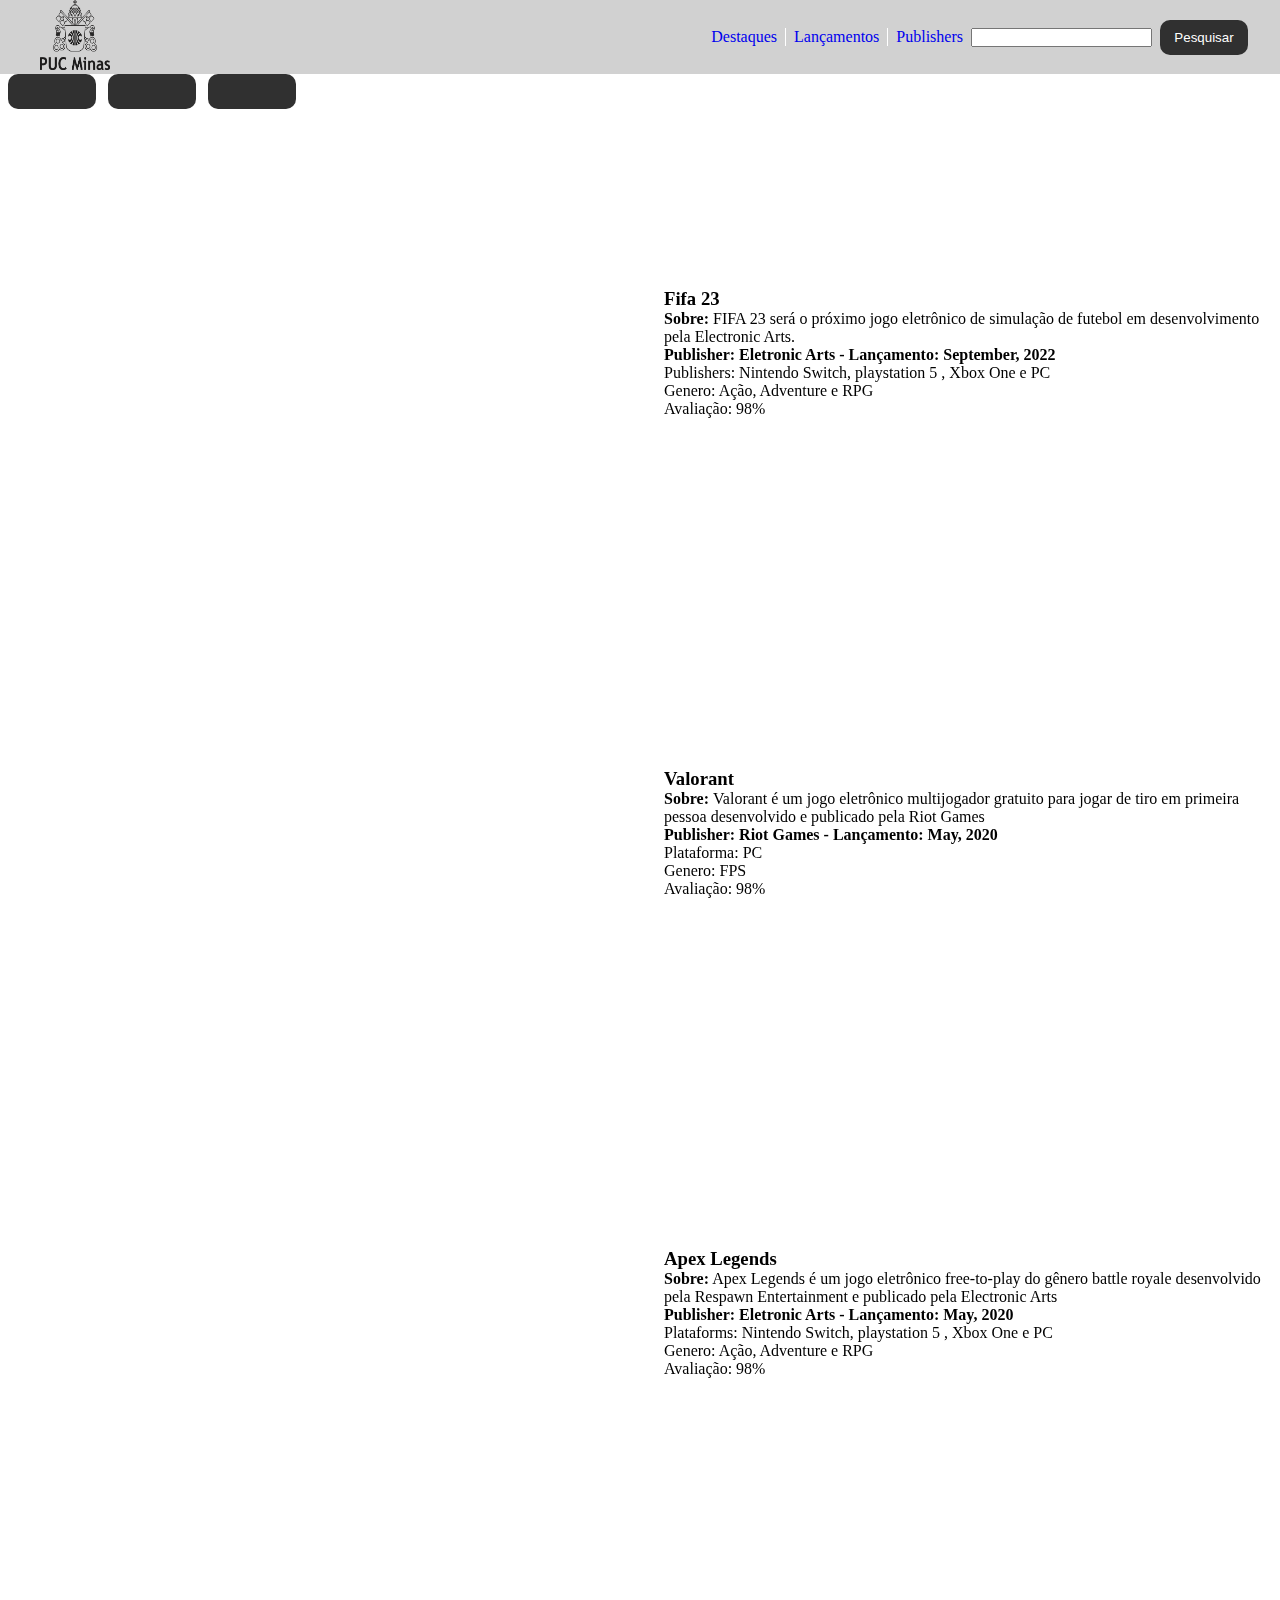
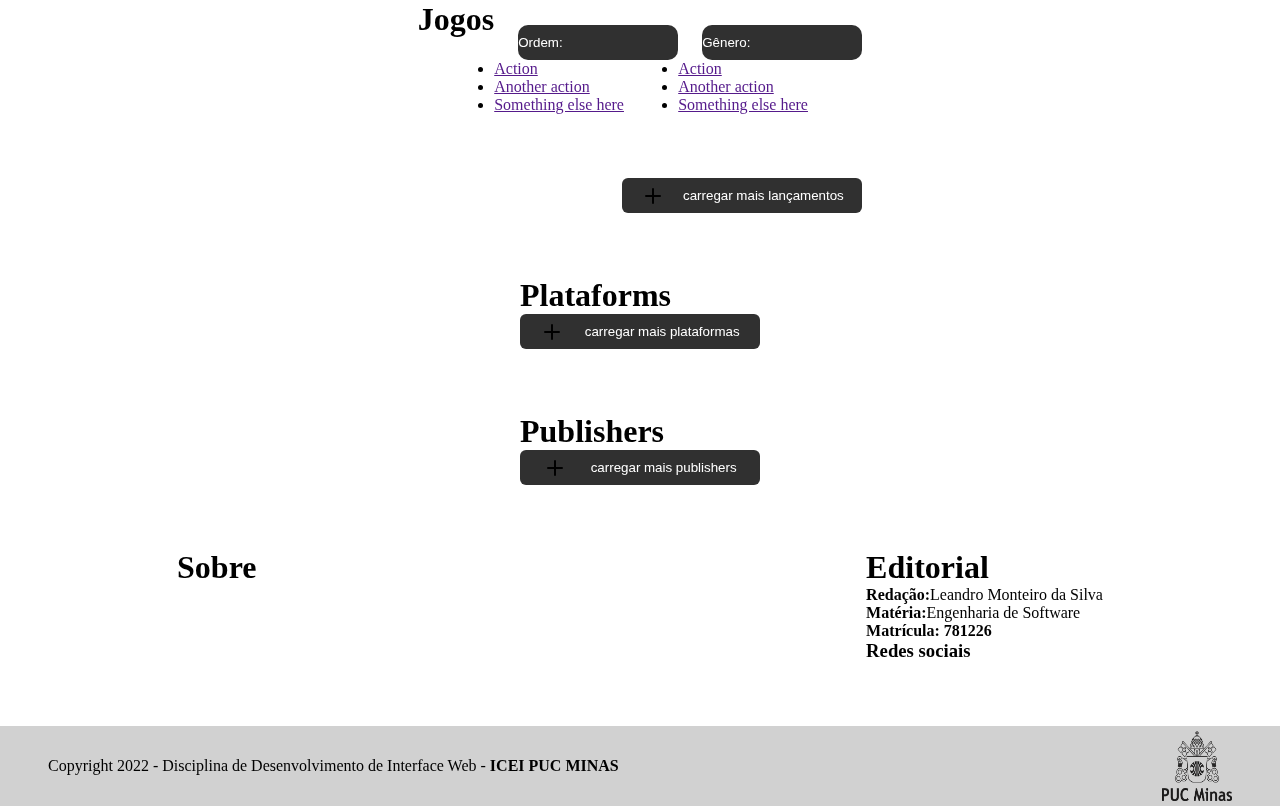
<file: index.html>
<!DOCTYPE html>
<html lang="en">

<head>
    <meta charset="UTF-8">
    <meta http-equiv="X-UA-Compatible" content="IE=edge">
    <meta name="viewport" content="width=device-width, initial-scale=1.0">
    <link href="https://cdn.jsdelivr.net/npm/bootstrap@5.2.1/dist/css/bootstrap.min.css" rel="stylesheet"
        integrity="sha384-iYQeCzEYFbKjA/T2uDLTpkwGzCiq6soy8tYaI1GyVh/UjpbCx/TYkiZhlZB6+fzT" crossorigin="anonymous">
    <link rel="icon" href="./assets/favicon.png" type="image/png">

    <title>Games</title>

    <link href="./src/styles/desktop.css" rel="stylesheet" />
    <link href="./src/styles/mobile.css" rel="stylesheet" />
</head>

<body>
    <header>
        <a class="header-menu" href="index.html">
            <img id="logo" src="./assets/favicon.png">
        </a>

        <div id="header-box">
            <a class="header-menu" href="#carouselExampleIndicators">Destaques</a>
            <a class="header-menu" href="#box-releases">Lançamentos</a>
            <a class="header-menu" href="#publisher-container">Publishers</a>

            <input id="txtSearch" type="search" class="texto-pesquisa">
            <button id="btnSearch" class="search-button">Pesquisar</button>
        </div>
    </header>

    <div id="gamesPlace" class="search"></div>

    <div id="carouselExampleIndicators" class="carousel slide" data-bs-ride="true">

        <div class="carousel-indicators">
            <button type="button" data-bs-target="#carouselExampleIndicators" data-bs-slide-to="0" class="active"
                aria-current="true" aria-label="Slide 1"></button>
            <button type="button" data-bs-target="#carouselExampleIndicators" data-bs-slide-to="1"
                aria-label="Slide 2"></button>
            <button type="button" data-bs-target="#carouselExampleIndicators" data-bs-slide-to="2"
                aria-label="Slide 3"></button>
        </div>

        <div class="carousel-inner">

            <div class="carousel-item active">
                <div class="flex-item-carousel">
                    
                    <iframe width="640" height="480" src="https://www.youtube.com/embed/o3V-GvvzjE4"
                        title="YouTube vi   deo player" frameborder="0"
                        allow="accelerometer; autoplay; clipboard-write; encrypted-media; gyroscope; picture-in-picture"
                        allowfullscreen></iframe>

                    <div class="main-text">
                        <h3 class="titulo">Fifa 23</h3>
                        <span class="texto">
                            <strong>Sobre: </strong>FIFA 23 será o próximo jogo eletrônico de simulação de futebol em
                            desenvolvimento pela Electronic Arts.
                        </span>
                        <strong class="subtitulo">
                            <span>Publisher: Eletronic Arts</span> -
                            <span>Lançamento: September, 2022</span>
                        </strong>
                        <p class="texto">Publishers: Nintendo Switch, playstation 5 , Xbox One e PC</p>
                        <p class="texto">Genero: Ação, Adventure e RPG</p>
                        <p class="texto">Avaliação: 98%</p>
                    </div>
                </div>
            </div>

            <div class="carousel-item">
                <div class="flex-item-carousel">
                    <iframe width="640" height="480" src="https://www.youtube.com/embed/b9hVuerqMVo"
                        title="YouTube vi   deo player" frameborder="0"
                        allow="accelerometer; autoplay; clipboard-write; encrypted-media; gyroscope; picture-in-picture"
                        allowfullscreen></iframe>

                    <div class="main-text">
                        <h3 class="titulo">Valorant</h3>
                        <span class="texto">
                            <strong>Sobre: </strong> Valorant é um jogo eletrônico multijogador gratuito para jogar de
                            tiro em primeira pessoa desenvolvido e publicado pela Riot Games
                        </span>
                        <strong class="subtitulo">
                            <span>Publisher: Riot Games</span> -
                            <span>Lançamento: May, 2020</span>
                        </strong>
                        <p class="texto">Plataforma: PC</p>
                        <p class="texto">Genero: FPS</p>
                        <p class="texto">Avaliação: 98%</p>
                    </div>
                </div>
            </div>

            <div class="carousel-item">
                <div class="flex-item-carousel">
                    <iframe width="640" height="480" src="https://www.youtube.com/embed/uMjn_GDFrUA"
                        title="YouTube vi   deo player" frameborder="0"
                        allow="accelerometer; autoplay; clipboard-write; encrypted-media; gyroscope; picture-in-picture"
                        allowfullscreen></iframe>
                    <div class="main-text">
                        <h3 class="titulo">Apex Legends</h3>
                        <span class="texto">
                            <strong>Sobre:</strong> Apex Legends é um jogo eletrônico free-to-play do gênero battle
                            royale
                            desenvolvido pela Respawn Entertainment e publicado pela Electronic Arts
                        </span>
                        <strong class="subtitulo">
                            <span>Publisher: Eletronic Arts</span> -
                            <span>Lançamento: May, 2020</span>
                        </strong>
                        <p class="texto">Plataforms: Nintendo Switch, playstation 5 , Xbox One e PC</p>
                        <p class="texto">Genero: Ação, Adventure e RPG</p>
                        <p class="texto">Avaliação: 98%</p>
                    </div>
                </div>
                

            </div>
        </div>
    </div>


    <div id="box-releases">
        <div>
            <div class="header-release">
                <h1>Jogos</h1>
                <div>
                    <div class="header-release">
                        <div class="dropdown">
                            <button class="btn btn-secondary dropdown-toggle" type="button" data-bs-toggle="dropdown"
                                aria-expanded="false">
                                Ordem:
                            </button>
                            <ul class="dropdown-menu">
                                <li><a class="dropdown-item" href="">Action</a></li>
                                <li><a class="dropdown-item" href="">Another action</a></li>
                                <li><a class="dropdown-item" href="">Something else here</a></li>
                            </ul>
                        </div>
                        <div class="dropdown">
                            <button class="btn btn-secondary dropdown-toggle" type="button" data-bs-toggle="dropdown"
                                aria-expanded="false">
                                Gênero:
                            </button>
                            <ul class="dropdown-menu">
                                <li><a class="dropdown-item" href="">Action</a></li>
                                <li><a class="dropdown-item" href="">Another action</a></li>
                                <li><a class="dropdown-item" href="">Something else here</a></li>
                            </ul>
                        </div>
                    </div>
                </div>
            </div>
            <div class="releases">
            </div>
            <button id="button-releases">
                <svg xmlns="http://www.w3.org/2000/svg" width="24" height="24" viewBox="0 0 24 24" fill="none"
                    stroke="#000000" stroke-width="2" stroke-linecap="round" stroke-linejoin="round">
                    <line x1="12" y1="5" x2="12" y2="19"></line>
                    <line x1="5" y1="12" x2="19" y2="12"></line>
                </svg>
                carregar mais lançamentos
            </button>
        </div>
    </div>


    <div id="plataform-container">

        <div id="grid-plataform">
            <h1 id="plataform-title">Plataforms</h1>
            <div id="box-plataform">
            </div>

            <button id="button-releases" id="button-plataform">
                <svg xmlns="http://www.w3.org/2000/svg" width="24" height="24" viewBox="0 0 24 24" fill="none"
                    stroke="#000000" stroke-width="2" stroke-linecap="round" stroke-linejoin="round">
                    <line x1="12" y1="5" x2="12" y2="19"></line>
                    <line x1="5" y1="12" x2="19" y2="12"></line>
                </svg>
                carregar mais plataformas
            </button>

        </div>
    </div>
    <div id="publisher-container">
        <div id="grid-plataform">
            <h1 id="publisher-title">Publishers</h1>
            <div id="box-publisher">
            </div>
            <button id="button-releases" id="button-publisher">
                <svg xmlns="http://www.w3.org/2000/svg" width="24" height="24" viewBox="0 0 24 24" fill="none"
                    stroke="#000000" stroke-width="2" stroke-linecap="round" stroke-linejoin="round">
                    <line x1="12" y1="5" x2="12" y2="19"></line>
                    <line x1="5" y1="12" x2="19" y2="12"></line>
                </svg>
                carregar mais publishers
            </button>
        </div>
    </div>

    <div>
        <div id="about">
            <div id="about-text">
                <h1>Sobre</h1>

            </div>
            <div id="about-info">
                <h1>Editorial</h1>
                <div class="info">
                     <strong>Redação: </strong>
                    <p> Leandro Monteiro da Silva</p>
                </div>
                <div class="info">
                    
                    <strong>Matéria: </strong>
                    <p> Engenharia de Software</p>
                </div>
                <div class="info">
                    
                    <strong>Matrícula: 781226</strong>
                </div>
                <h3>Redes sociais</h3>
            </div>
        </div>
    </div>

    <footer>
        <p>Copyright 2022 - Disciplina de Desenvolvimento de Interface Web -
            <strong>ICEI PUC MINAS </strong>
        </p>
        <img id="logo" src="/assets/favicon.png">
    </footer>

    <script src="https://cdn.jsdelivr.net/npm/bootstrap@5.2.1/dist/js/bootstrap.bundle.min.js"
        integrity="sha384-u1OknCvxWvY5kfmNBILK2hRnQC3Pr17a+RTT6rIHI7NnikvbZlHgTPOOmMi466C8" crossorigin="anonymous">
        </script>
    <script type="module" src="./src/scripts/codigo.js">
    </script>
</body>

</html>
</file>
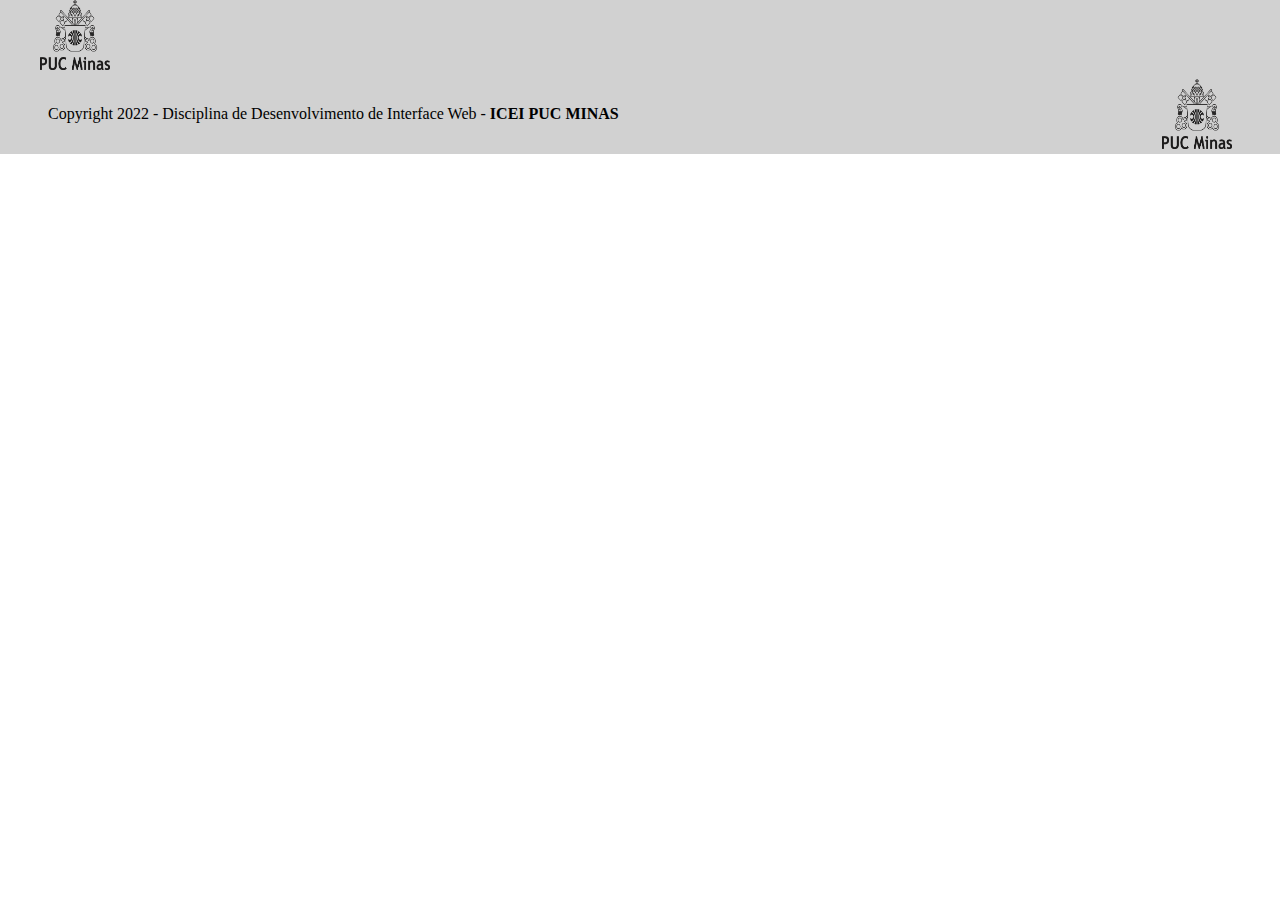
<file: detalhes.html>
<!DOCTYPE html>
<html lang="en">

<head>
    <meta charset="UTF-8">
    <meta http-equiv="X-UA-Compatible" content="IE=edge">
    <meta name="viewport" content="width=device-width, initial-scale=1.0">
    <link href="https://cdn.jsdelivr.net/npm/bootstrap@5.2.1/dist/css/bootstrap.min.css" rel="stylesheet"
        integrity="sha384-iYQeCzEYFbKjA/T2uDLTpkwGzCiq6soy8tYaI1GyVh/UjpbCx/TYkiZhlZB6+fzT" crossorigin="anonymous">
    <link rel="icon" href="./assets/favicon.png" type="image/png">

    <title>Games</title>

    <link href="./src/styles/desktop.css" rel="stylesheet" />
    <link href="./src/styles/mobile.css" rel="stylesheet" />
</head>

<body>
    <header>
        <a class="header-menu" href="index.html">
            <img id="logo" src="./assets/favicon.png">
        </a>

    </header>

    <div class="main-banner">
        
    </div>

    <footer>
        <p>Copyright 2022 - Disciplina de Desenvolvimento de Interface Web - 
            <strong>ICEI PUC MINAS </strong>
        </p>
        <img id="logo" src="assets/favicon.png">
    </footer>

    <script src="https://cdn.jsdelivr.net/npm/bootstrap@5.2.1/dist/js/bootstrap.bundle.min.js"
        integrity="sha384-u1OknCvxWvY5kfmNBILK2hRnQC3Pr17a+RTT6rIHI7NnikvbZlHgTPOOmMi466C8"
        crossorigin="anonymous">
    </script>
    <script type="module" src="./src/scripts/detalhes.js">
    </script>
</body>

</html>
</file>
<file: src/styles/desktop.css>
@media (min-width: 900px) {
    * {
        margin: 0;
        padding: 0;
        box-sizing: border-box;
    }


    header {
        display: flex;
        justify-content: space-between;
        align-items: center;

        width: 100%;
        background-color: #d1d1d1;


        padding-right: 32px;
        padding-left: 32px;
    }

    input{
        color: black;
    }

    button {
        color: white;
        margin-left: 8px;
        background-color: #303030;
        height: 35px;
        width: 88px;
        border-radius: 10px;
        border: none;

    }
    button:hover{
        transition: 0.5s;
        background-color: #404040;
    }

    img {
        height: 70px;
        width: 70px;
    }

    #header-box {
        display: flex;
        align-items: center;

    }

    .main-box {
        padding-top: 24px;
        padding-bottom: 24px;
        text-align: center;
        background-color: #333333;
    }

    .main-info {
        display: flex;
        justify-content: space-evenly;
    }

    .main-text {
        display: flex;
        flex-direction: column;
        justify-content: center;
        padding-left: 24px;
        text-align: start;
        width: 50%;
    }

    .header-menu {

        text-decoration: none;

        padding-right: 8px;
        padding-left: 8px;

        border-left: 1px solid #fff;
    }

    .header-menu:first-child {
        border: none;
    }

    .header-menu:hover {
        color: #333333;
    }

    option {
        color: #000;
    }

    select {
        color: #000;

        height: 24px;
        width: 160px;
        border-radius: 4px;
        margin-right: 24px;
    }

    select:last-child {
        margin-right: 0px;
    }

    carousel-indicators {
        width: 10px;
        height: 10px;
        border-radius: 100%;
    }

    .header-release {
        display: flex;
        justify-content: space-between;
    }

    #box-select {
        display: flex;
        align-items: center;
    }

    .header-release {
        padding-top: 24px;
        padding-bottom: 32px;
    }

    #box-releases {
        margin-top: 24px;
        width: 100%;
        padding-right: 16px;
        padding-left: 16px;
        display: flex;
        justify-content: center;

    }

    .release {
        height: 240px;
        max-width: 240px;
        margin: 0 10px 48px 10px;

        
    }

    .release a {
        text-decoration: none;
    }

    .release > a:hover {
        position: relative;
        bottom: 10px;        

    }

    .release img {
        width: 240px;
        height: 135px;
    }

    .game-information{
        background-color: rgb(13, 13, 13);
        display: flex;
        flex-direction: column;

        padding: 10px;
    }

    .releases {
        display: grid;

        grid-template-columns: 1fr 1fr 1fr;

    }
    .search {
        display: grid;

        grid-template-columns: 1fr 1fr 1fr;

    }

    .option {
        border-radius: 6px
    }

    #button-releases {
        margin-left: auto;
        border-radius: 6px;
        display: flex;
        justify-content: space-evenly;
        align-items: center;
        width: 240px;
    }

    #grid-plataform {
        display: grid;
        justify-content: center;
    }

    .plataform {
        margin-left: 80px;
        margin-top: 32px;
        margin-bottom: 32px;
    }

    .plataform:first-child {
        margin-left: 0px;
    }

    .plataform-image {
        width: 320px;
        height: 160px;
    }

    #plataform-title {
        display: flex;
        justify-content: flex-start;
    }

    #box-plataform {
        display: flex;
        flex-direction: row;
        justify-content: center;
    }

    #plataform-container {
        margin-top: 64px;
    }

    .plataform-text {
        margin-top: 16px;
    }

    #plataform-container {
        display: flex;
        flex-direction: column;
    }

    #grid-plataform {
        display: grid;
        justify-content: center;
    }

    .publisher {
        margin-left: 80px;
        margin-top: 32px;
        margin-bottom: 32px;
    }

    .publisher:first-child {
        margin-left: 0px;
    }

    .publisher-image {
        width: 320px;
        height: 160px;
    }

    #publisher-title {
        display: flex;
        justify-content: flex-start;
    }

    #box-publisher {
        display: flex;
        flex-direction: row;
        justify-content: center;
    }

    #publisher-container {
        margin-top: 64px;
    }

    .publisher-text {
        margin-top: 16px;
    }

    #publisher-container {
        display: flex;
        flex-direction: column;
    }


    .flex-item-carousel {
        display: flex;
        justify-content: center;
    }.flex-item-carousel img{
        width:  640px; 
        height: 480px;
    }

    .dropdown-toggle {
        width: 160px;
        margin-left: 24px;
        display: flex;
        justify-content: space-between;
        align-items: center;
    }


    li {
        zlist-style-type: square;
    }

    li::maker {
        height: 24px;
        width: 24px;
    }

    .more-details {
        color: #fff;
        text-decoration: none;

        display: flex;
        justify-content: flex-end;
    }

    .more-details:hover {
        color: #d9d9d9;
    }


    #publisher-container {
        display: flex;
        flex-direction: column;

    }

    .details{
        display: flex;
        flex-direction: column;
        align-items: center;
        margin-bottom: 80px;
    }

    .game-details{
        width: 90%;
        margin-left: 80px;
        display: flex;
        align-items: flex-start;
        flex-direction: column;
    }
    .details > img{
        margin: 40px;
        width: 80%;
        height: auto;
        max-height: 640px;
    }

    .wrapper-games{
        display: grid;
        grid-template-columns: 1fr 1fr 1fr;
        justify-content: center;
    }

    #about {
        margin: 64px 0px;

        display: flex;
        justify-content: space-evenly;

        padding: 0px 64px;
    }

    #about-info {
        display: flex;
        flex-direction: column;
    }

    #about-text {
        display: flex;
        flex-direction: column;

        width: 50%;
    }

    .info {
        display: flex;
    }

    .social-media-icons {
        display: flex;

    }

    footer {
        background-color: #d1d1d1;

        height: 80px;

        display: flex;
        justify-content: space-between;
        align-items: center;

        padding: 0px 48px;
    }
}
</file>
<file: src/styles/mobile.css>
@media(max-width:900px) {
    * {
        overflow-x: hidden;
        margin: 0;
        padding: 0;
        box-sizing: border-box;
        font-family: inter, sans-serif;
        color: #fff;
    }

    body {
        background-color: #000;
    }

    header {
        display: flex;
        justify-content: space-between;
        align-items: center;

        width: 100%;
        background-color: #0D0D0D;


        padding-right: 32px;
        padding-left: 32px;
    }

    button {
        background-color: #333333;
        height: 35px;
        width: 88px;
        border-radius: 10px;
        border: none;
    }

    img {
        height: 70px;
        width: 70px;
    }

    #header-box {
        display: flex;
        align-items: center;
    }

    .main-box {
        padding-top: 24px;
        padding-bottom: 24px;
        text-align: center;
        background-color: #333333;
    }

    .main-info {
        display: flex;
        justify-content: space-evenly;
    }

    .main-text {
        display: flex;
        flex-direction: column;
        justify-content: center;
        padding-left: 24px;
        text-align: start;
        width: 50%;
    }

    .header-menu {
        color: #fff;

        text-decoration: none;

        padding-right: 8px;
        padding-left: 8px;

        border-left: 1px solid #fff;
    }

    .header-menu:first-child {
        border: none;
    }

    .header-menu:hover {
        color: #d9d9d9;
    }

    option {
        color: #000;
    }

    select {
        color: #000;

        height: 24px;
        width: 160px;
        border-radius: 4px;
        margin-right: 24px;
    }

    select:last-child {
        margin-right: 0px;
    }

    carousel-indicators {
        width: 10px;
        height: 10px;
        border-radius: 100%;
    }

    .header-release {}

    #box-select {
        display: flex;
        align-items: center;
    }

    .header-release {
        padding-top: 24px;
        padding-bottom: 32px;
    }

    #box-releases {
        margin-top: 24px;
        width: 100%;
        padding-right: 16px;
        padding-left: 16px;
        display: flex;
        justify-content: center;

    }

    .release {
        height: 240px;
        max-width: 240px;
        margin: 0 10px 48px 10px;
    }

    .release a {
        text-decoration: none;
    }

    .release a:hover {
        position: relative;
        bottom: 10px;

        transition: 2s position;
    }

    .release img {
        width: 240px;
        height: 135px;
    }

    .game-information{
        background-color: rgb(13, 13, 13);
        display: flex;
        flex-direction: column;

        padding: 10px;
    }

    .releases {
        display: grid;
        justify-content: center;

    }

    .option {
        border-radius: 6px
    }

    #button-releases {
        margin-left: auto;
        border-radius: 6px;
        display: flex;
        justify-content: space-evenly;
        align-items: center;
        width: 240px;
    }

    .plataform {
        margin-top: 32px;
        margin-bottom: 32px;
    }

    .plataform:first-child {
        margin-left: 0px;
    }

    .plataform-image {
        width: 320px;
        height: 160px;
    }

    #plataform-title {
        display: flex;
        justify-content: flex-start;
    }

    #box-plataform {
        display: flex;
        flex-direction: column;
        justify-content: center;
    }

    .flex-carousel-item {
        display: flex;
        flex-direction: column;
        justify-content: center;
        align-items: center;
    }

    .dropdown-toggle {
        width: 160px;
        margin-left: 24px;
        display: flex;
        justify-content: space-between;
        align-items: center;
    }

    #plataform-container {
        margin-top: 64px;
    }

    .plataform-text {
        margin-top: 16px;
    }

    li {
        list-style-type: square;
    }

    li::maker {
        height: 24px;
        width: 24px;
    }

    .more-details {
        color: #fff;
        text-decoration: none;

        display: flex;
        justify-content: flex-end;
    }

    .more-details:hover {
        color: #d9d9d9;
    }

    #plataform-container {
        display: flex;
        flex-direction: column;
    }

    #publisher-container {
        display: flex;
        flex-direction: column;

    }

    #grid-plataform {
        margin-top: 48px;

        display: grid;
        justify-content: center;
    }

    #about {
        margin: 64px 0px;

        display: flex;
        flex-direction: column;
        align-items: center;
    }

    #about-info {
        display: flex;
        flex-direction: column;
    }

    #about-text {
        display: flex;
        flex-direction: column;

        width: 50%;
    }

    .info {
        display: flex;
    }

    .social-media-icons {
        display: flex;

    }

    footer {
        background-color: #333333;

        height: 80px;

        display: flex;
        justify-content: space-between;
        align-items: center;

        padding: 48px 0px;
    }

    .publisher {
        margin-top: 32px;
        margin-bottom: 32px;
    }

    .publisher:first-child {
        margin-left: 0px;
    }

    .publisher-image {
        width: 320px;
        height: 160px;
    }

    #publisher-title {
        display: flex;
        justify-content: flex-start;
    }
}
</file>
